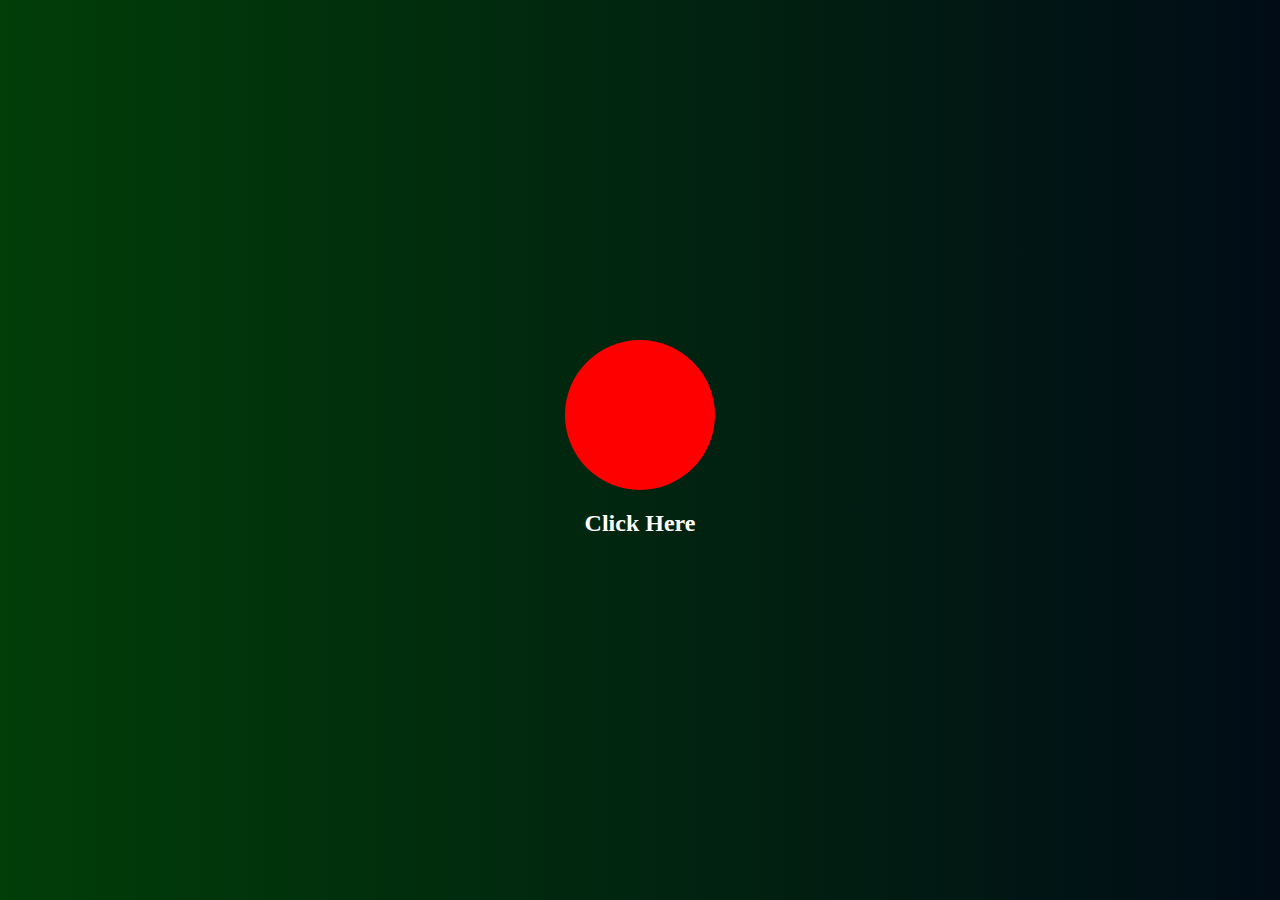
<file: index.html>
<!DOCTYPE html>
<html lang="en">
<head>
    <meta charset="UTF-8">
    <meta name="viewport" content="width=device-width, initial-scale=1.0">
    <title>buna seara</title>
   
    <link rel="stylesheet" href="style.css">
</head>

<body>
    <div class="container">
        <!-- Clickable Red Circle -->
        <a href="greeting.html" class="circle-btn"></a>
        <!-- Click Here Text -->
        <p class="click-text">Click Here</p>
    </div>


</body>
</html>
</file>
<file: style.css>
body {
    background: linear-gradient(to right, #013e08, #010c17);
    /* Full-screen background */
    background-size: cover;
    margin: 0;
    padding: 0;
    display: flex;
    justify-content: center;
    align-items: center;
    height: 100vh;
    flex-direction: column;
}

/* Center content */
.container {
    text-align: center;
}

/* Style the red circle button */
.circle-btn {
    display: block;
    width: 150px; /* Bigger circle */
    height: 150px;
    background-color: red;
    border-radius: 50%;
    position: relative;
    animation: floatUpDown 2s infinite ease-in-out;
}

/* Make the button clickable */
.circle-btn:hover {
    background-color: darkred;
}

/* Animation for floating effect */
@keyframes floatUpDown {
    0% {
        transform: translateY(0);
    }
    50% {
        transform: translateY(-15px);
    }
    100% {
        transform: translateY(0);
    }
}

/* Style for "Click Here" text */
.click-text {
    margin-top: 20px;
    font-size: 24px;
    font-weight: bold;
    color: white; /* Change this if needed */
}
/* Center the greeting message */
.message-container {
    text-align: center;
    color: white;
    max-width: 600px;
    margin: auto;
    padding: 50px;
    background: rgba(0, 0, 0, 0.7);
    border-radius: 15px;
}

/* Style the heading */
.message-container h1 {
    font-size: 36px;
    color: #FFD700; /* Gold */
}

/* Style the paragraph */
.message-container p {
    font-size: 20px;
    margin-top: 10px;
}

/* Style the "Go Back" button */
.back-btn {
    display: inline-block;
    margin-top: 20px;
    padding: 10px 20px;
    font-size: 18px;
    background-color: red;
    color: white;
    text-decoration: none;
    border-radius: 10px;
    transition: 0.3s;
}

.back-btn:hover {
    background-color: darkred;
}

/* Jumping cat */
.cat {
    width: 100px;
    height: 100px;
    background: url('cat.png') no-repeat center/contain; /* Replace with your cat image */
    position: absolute;
    bottom: 0;
    left: 50%;
    transform: translateX(-50%);
    animation: jump 1.5s infinite ease-in-out;
}

/* Jumping animation */
@keyframes jump {
    0%, 100% {
        transform: translateX(-50%) translateY(0);
    }
    50% {
        transform: translateX(-50%) translateY(-50px);
    }
}

/* Make the page use flexbox */
.content {
    display: flex;
    justify-content: space-between; /* Push text left & cat right */
    align-items: center;
    height: 100vh;
    padding: 50px;
}

/* Message box on the left */
.message-container {
    width: 40%;
    padding: 20px;
    background: rgba(0, 0, 0, 0.7);
    border-radius: 15px;
    color: white;
}

/* Make the cat bigger & move it to the right */
.cat {
    width: 300px; /* Bigger size */
    height: 300px;
    background: url('cat.png') no-repeat center/contain;
    position: relative;
    margin-left: -120px; /* Moves the cat closer to the message box */
    animation: jump 1.5s infinite ease-in-out;
}

/* Jumping animation */
@keyframes jump {
    0%, 100% {
        transform: translateY(0);
    }
    50% {
        transform: translateY(-50px);
    }
}
</file>
